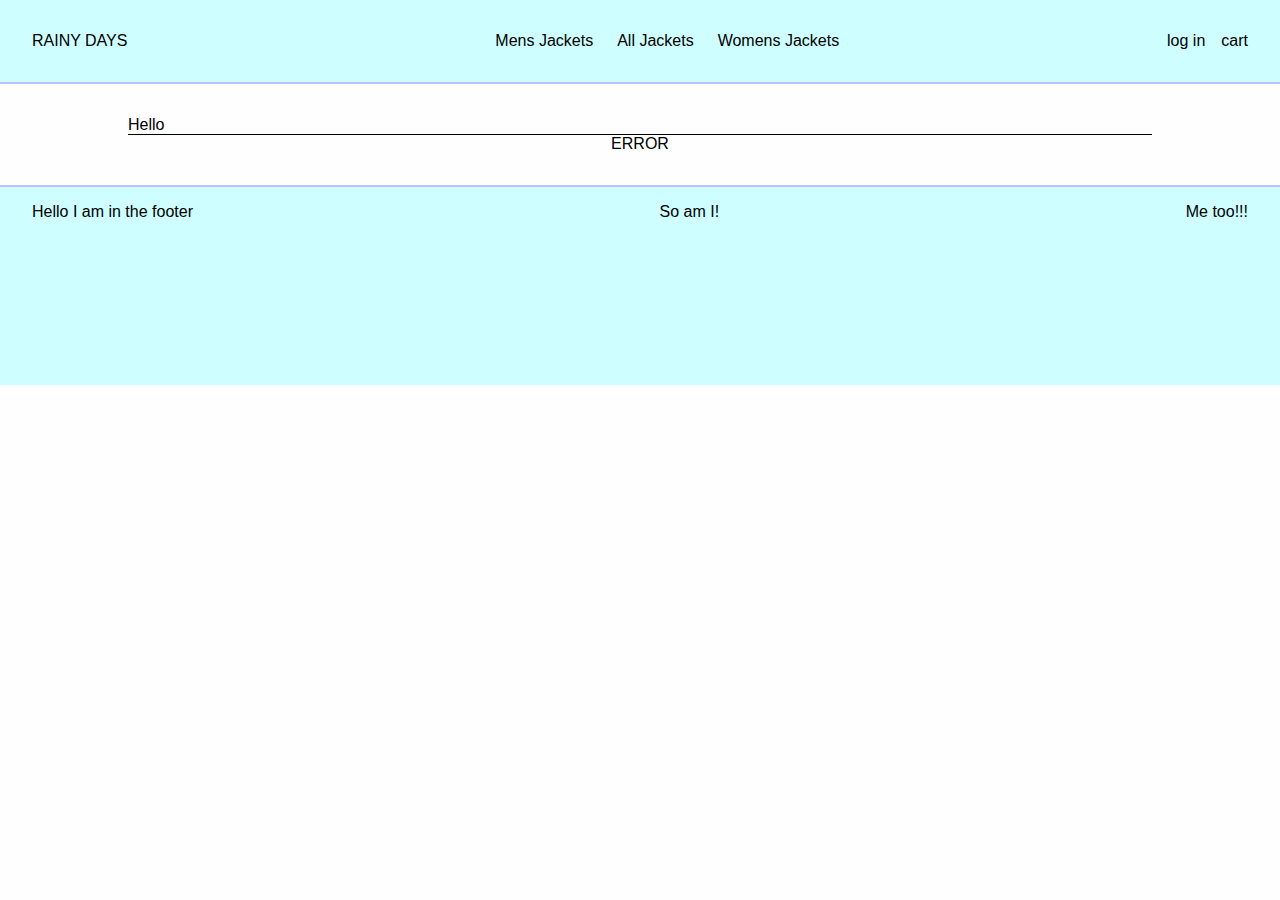
<file: index.html>
<!DOCTYPE html>
<html lang="en">

<head>
    <meta charset="UTF-8">
    <meta name="viewport" content="width=device-width, initial-scale=1.0">
    <link rel="stylesheet" href="assets/css/styles.css" type="text/css">
    <title>Rainy Days</title>
</head>

<body>
    <header>
        <div class="logo">RAINY DAYS</div>
        <div class="product-categories">
            <ul>
                <li>Mens Jackets</li>
                <li>All Jackets</li>
                <li>Womens Jackets</li>
            </ul>
        </div>
        <div class="header-right">
            <div>log in</div>
            <div>cart</div>
        </div>
    </header>
    <div class="sorter">
        Hello
    </div>
    <div id="content"></div>
    <footer>
        <div class="footer-left">Hello I am in the footer</div>
        <div class="footer-mid">So am I!</div>
        <div class="footer-right">Me too!!!</div>
    </footer>
    <script src="assets/js/app.js"></script>
</body>

</html>
</file>
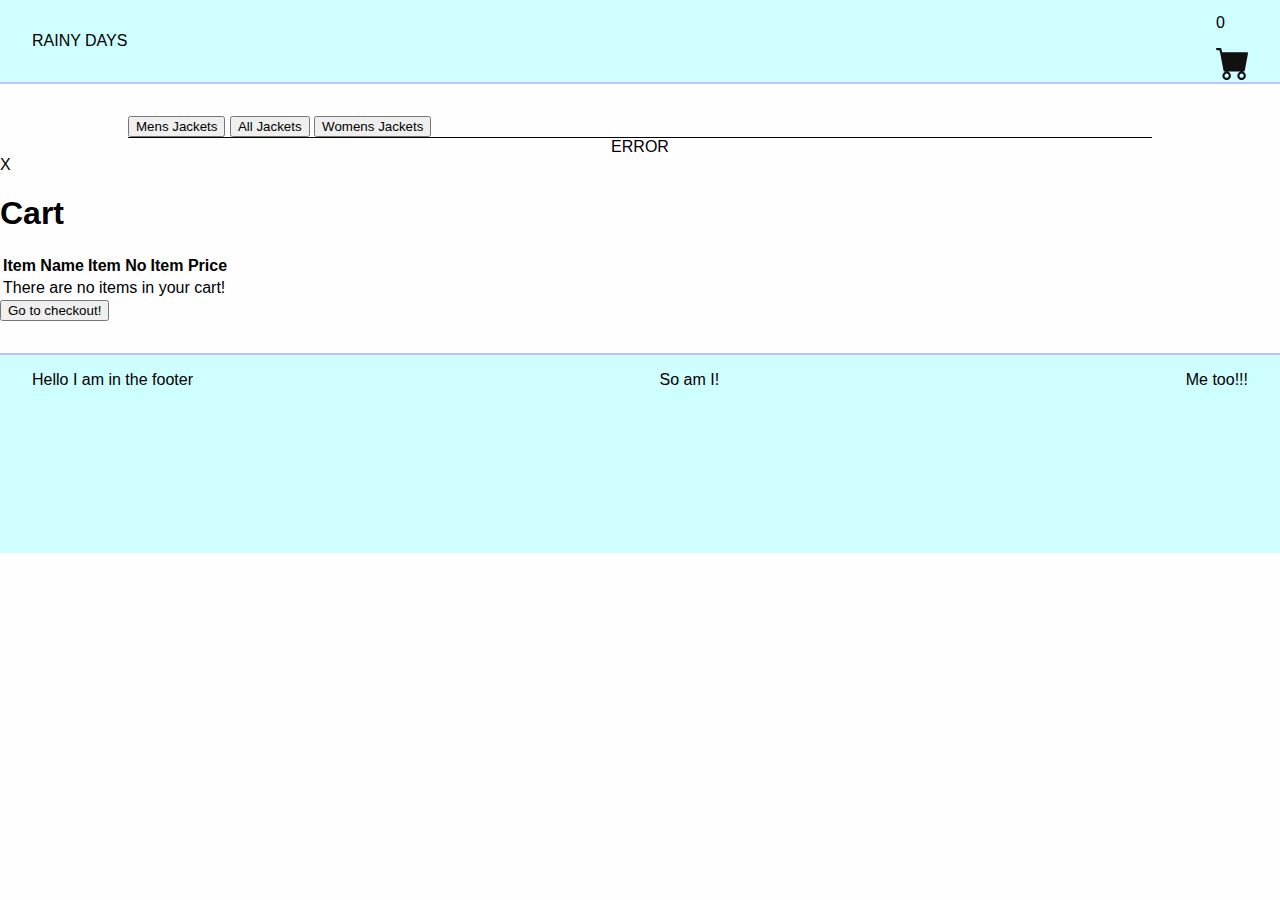
<file: assets/pages/checkout.html>
<!DOCTYPE html>
<html lang="en">

<head>
    <meta charset="UTF-8">
    <meta name="viewport" content="width=device-width, initial-scale=1.0">
    <link rel="stylesheet" href="../css/styles.css" type="text/css">
    <title>Checkout</title>
</head>

<body>
    <header>
        <div class="logo">RAINY DAYS</div>
        <div class="header-right">
            <div class="addToCart">
                <p>0</p>
                <img src="../img/cart.svg" alt="cart icon">
            </div>
        </div>
    </header>
    <div class="sorter">
        <button id="filterMen">Mens Jackets</button>
        <button id="filterAll">All Jackets</button>
        <button id="filterWomen">Womens Jackets</button>
    </div>
    <div id="content"></div>
    <div class="cartBox">
        <div class="cart">
            <div class="closeCart">X</div>
            <h1>Cart</h1>
            <table></table>
            <button id="checkout">Go to checkout!</button>
        </div>
    </div>
    <footer>
        <div class="footer-left">Hello I am in the footer</div>
        <div class="footer-mid">So am I!</div>
        <div class="footer-right">Me too!!!</div>
    </footer>
    <script src="../js/cart.js" defer></script>
    <script src="../js/app.js" defer></script>
</body>

</html>
</file>
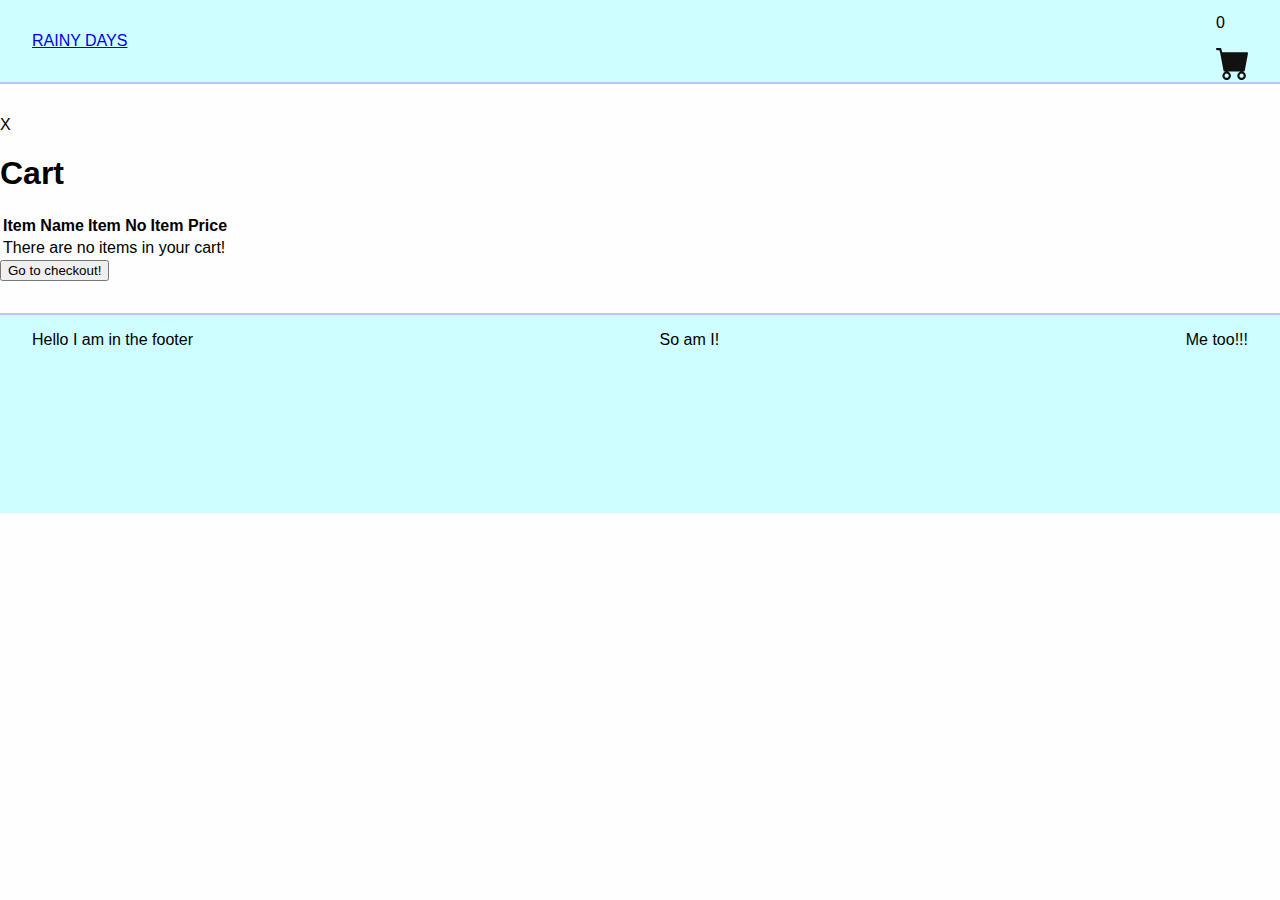
<file: assets/pages/product.html>
<!DOCTYPE html>
<html lang="en">

<head>
    <meta charset="UTF-8">
    <meta name="viewport" content="width=device-width, initial-scale=1.0">
    <link rel="stylesheet" href="../css/styles.css" type="text/css">
    <title>Rainy Days</title>
</head>

<body>
    <header>
        <a class="logo" href="../../index.html">RAINY DAYS</a>
        <div class="header-right">
            <div class="addToCart">
                <p>0</p>
                <img src="../img/cart.svg" alt="cart icon">
            </div>
        </div>
    </header>
    <div id="content"></div>
    <div class="cartBox">
        <div class="cart">
            <div class="closeCart">X</div>
            <h1>Cart</h1>
            <table></table>
            <button id="checkout">Go to checkout!</button>
        </div>
    </div>
    <footer>
        <div class="footer-left">Hello I am in the footer</div>
        <div class="footer-mid">So am I!</div>
        <div class="footer-right">Me too!!!</div>
    </footer>
    <script src="../js/cart.js" defer></script>
    <script src="product.js" defer></script>
</body>

</html>
</file>
<file: assets/css/styles.css>
* {
    box-sizing: border-box;
}

html,
body {
    background-color: #fefefe;
    margin: 0;
    height: 100vh;
    overflow-x: hidden;
    font-family: "Segoe UI", Tahoma, Geneva, Verdana, sans-serif;
}

header {
    display: flex;
    justify-content: space-between;
    align-items: center;
    background-color: #cefeff;
    height: 84px;
    padding: 0 32px;
    border-bottom: 2px solid #c1c1ff;
    margin-bottom: 32px;
}

header ul {
    display: flex;
    gap: 24px;
    list-style: none;
}

.header-right {
    display: flex;
    gap: 16px;
}

.sorter {
    border-bottom: 1px solid black;
    margin: 0 auto;
    width: 80%;
}

#content {
    display: flex;
    flex-wrap: wrap-reverse;
    justify-content: center;
    padding: 0 84px;
}

.card {
    display: flex;
    flex-direction: column;
    justify-content: space-between;
    width: 400px;
    border-radius: 16px;
    padding: 16px;
    margin: 16px;
    transition: ease-in-out 0.2s;
}

.card:hover {
    cursor: pointer;
    box-shadow: grey 0 0 0.5rem;
    transition: ease-in-out 0.2s;
}

.card img {
    height: 400px;
    object-fit: contain;
}

.priceBox {
    display: flex;
    align-items: center;
    justify-content: space-between;
}

.price {
    font-size: 1.2rem;
    font-weight: 600;
}

.dashedPrice {
    text-decoration: line-through;
}

#discounted {
    text-decoration: none;
    font-size: 1.2rem;
    color: red;
}

footer {
    display: flex;
    justify-content: space-between;
    background-color: #cefeff;
    border-top: 2px solid #c1c1ff;
    padding: 16px 32px;
    height: 200px;
    width: 100vw;
    margin-top: 32px;
}
</file>
